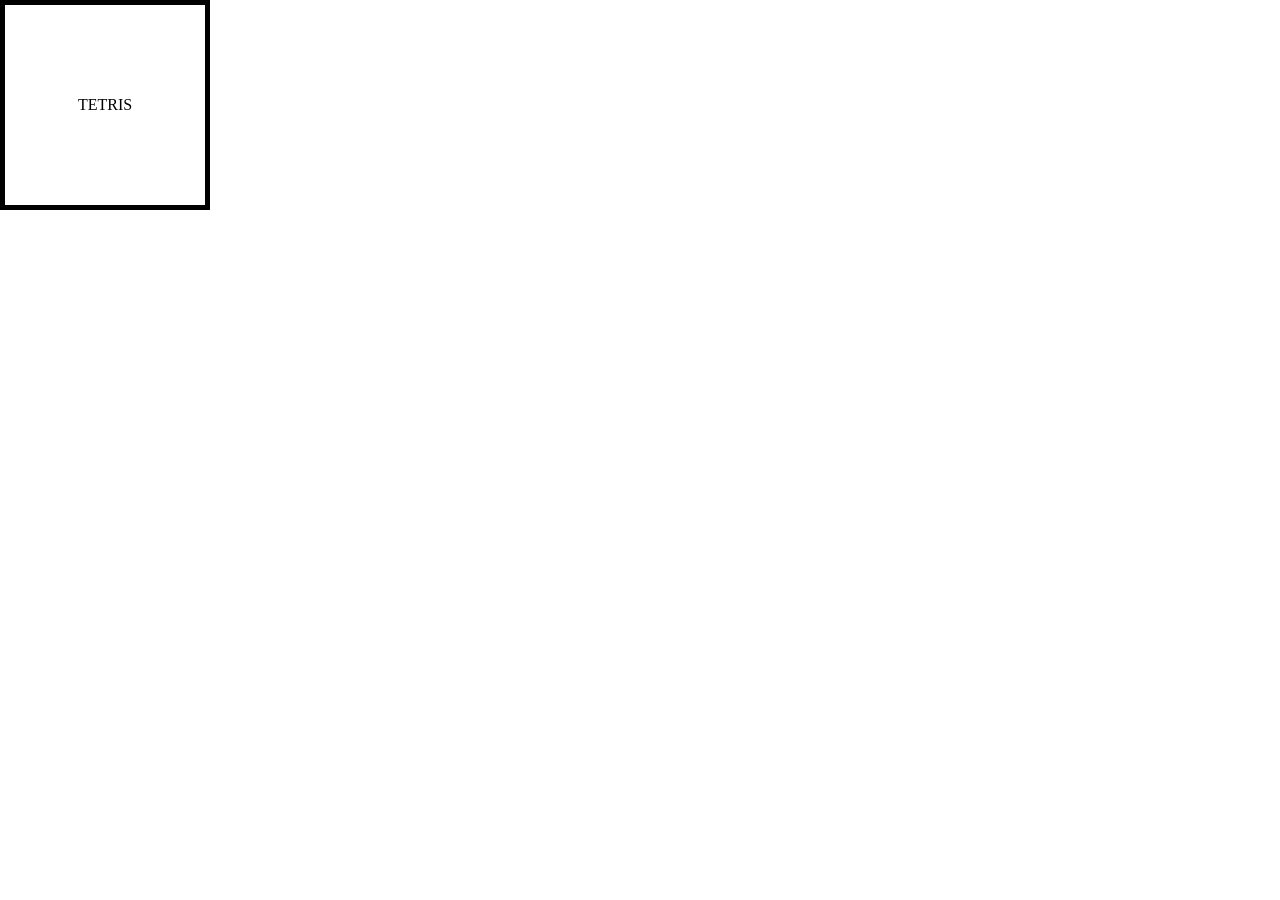
<file: MoverDiv/index.html>
<!DOCTYPE html>

<html lang="pt-br">

<head>
    <title>Desafios</title>
    <link rel="stylesheet" href="./css/style.css">
    <meta charset="utf-8">
    <meta name="viewport" content="width=device-width, initial-scale=1" />
</head>

<body>
    <div id="div1">
        TETRIS
    </div>
    <script src="./javascript/script.js"></script>
</body>

</html>
</file>
<file: MoverDiv/css/style.css>
*{
    margin: 0;
    padding: 0;
    border: 0;
}

body{
    margin: 0px;
    position: fixed;
}

body :first-child{
    width: 200px;
    height: 200px;
    background-color:#fff;
    position: absolute;
    left: 0px;
    top: 0px;
    background-image: unset;
    border: 5px solid #000;
    display: flex;
    justify-content: center;
    align-items: center;
    text-align: center;
}
</file>
